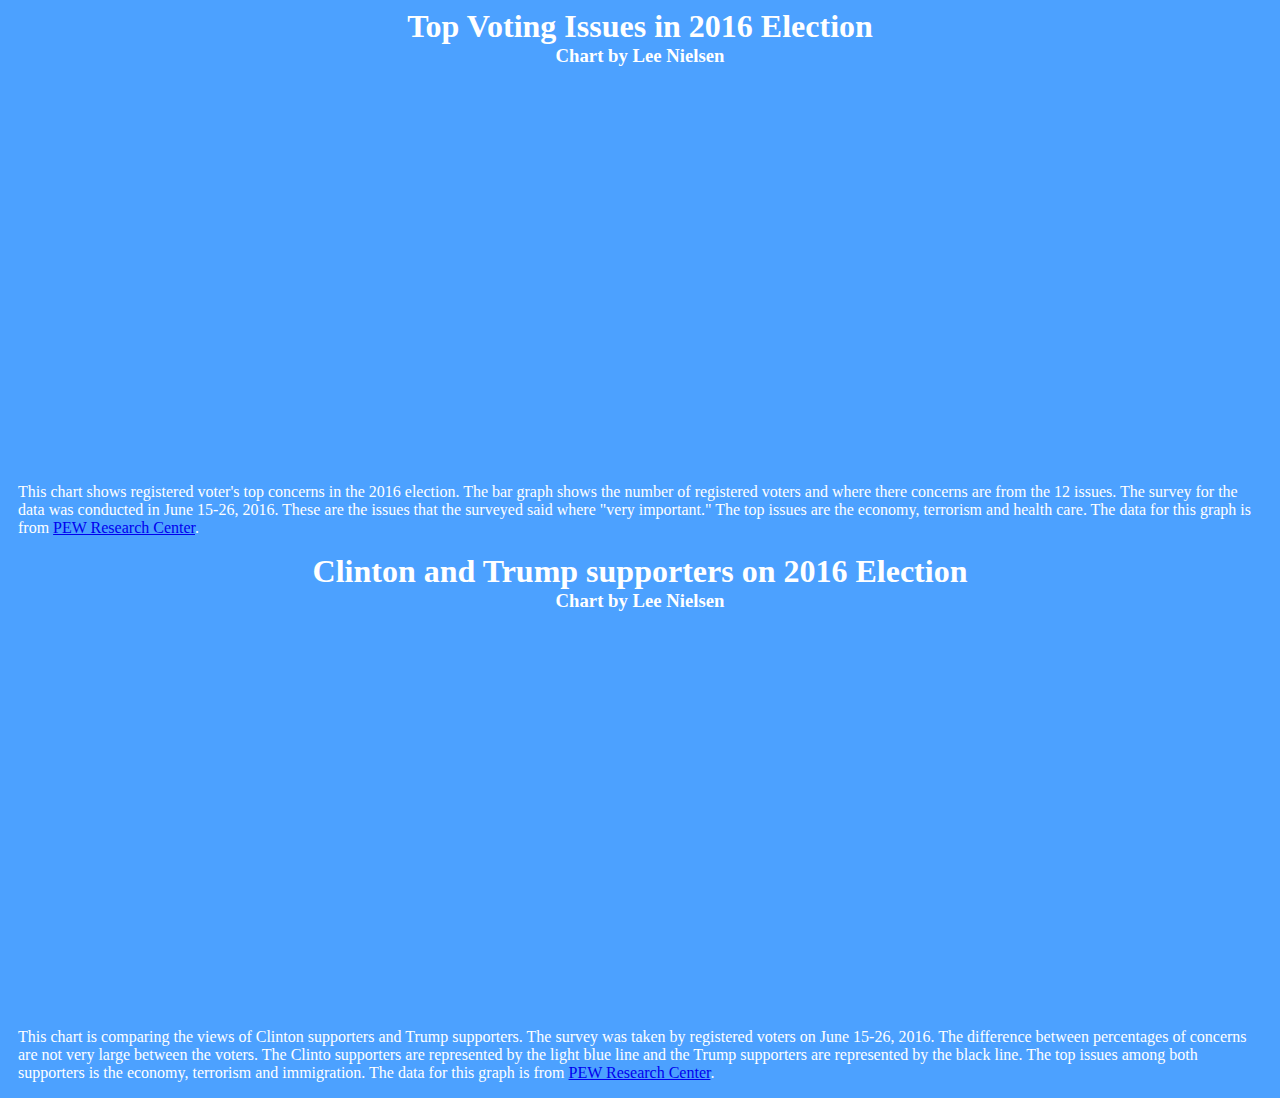
<file: index.html>
<!DOCTYPE html>
<html>
<head>
        <meta charset="utf-8">
        <meta name="viewport" content="width=device-width, initial-scale=1">
        <title>highcharts-assignment-8</title>

        <script src="https://ajax.googleapis.com/ajax/libs/jquery/2.2.4/jquery.min.js"> </script>

        <script
        src="https://code.highcharts.com/highcharts.js">
        </script>

        <script
        src="https://code.highcharts.com/modules/exporting.js">
        </script>

        <link rel="stylesheet" href="styles/style.css">
</head>
<body>

<h1>Top Voting Issues in 2016 Election</h1>
<h3>Chart by Lee Nielsen</h3>

<div id="container" style="min-width: 300px; height: 400px; margin: 0 auto;"></div>

<p>This chart shows registered voter's top concerns in the 2016 election. The bar graph shows the number of registered voters and where there concerns are from the 12 issues. The survey for the data was conducted in June 15-26, 2016. These are the issues that the surveyed said where "very important." The top issues are the economy, terrorism and health care. The data for this graph is from <a href="http://www.people-press.org/2016/07/07/4-top-voting-issues-in-2016-election/" target="_blank">PEW Research Center</a>.</p>

<script>
$(document).ready(function() {
    $('#container').highcharts({
      chart: {
                type: 'column'
            },
            title: {
                text: "Top Voting Issues in 2016 Election"

            },
      				subtitle: {
      		text: 'Source: <a href="http://www.peoplepress.org/2016/07/07/4-top-voting-issues-in-2016-election/">PewResearchCenter</a>'
            },
            xAxis: {
                type: 'category',
                labels: {
                    rotation: -45,
                    style: {
                        fontSize: '13px',
                        fontFamily: 'Verdana, sans-serif'
                    }
                }
            },
            yAxis: {
                min: 0,
                title: {
                    text: "Percentage of registered voters"
                }
            },
            legend: {
                enabled: false
            },
            tooltip: {
                pointFormat: 'Percentage in 2016: <b>{point.y:.1f} percent</b>'
            },
            series: [{
                name: "Percentage",
                data: [
                    ['Economy', 84],
                    ['Terrorism', 80],
                    ['Health Care', 74],
                    ['Gun Policy', 72],
                    ['Immigration', 70],
                    ['Social Security', 67],
                    ['Education', 66],
                    ['Supreme Court Appts', 65],
                    ['Racial, ethnic minorities', 63],
                    ['Trade Policy', 57],
                    ['Environment', 52],
                    ['Abortion', 45],

                ],
                dataLabels: {
                    enabled: true,
                    rotation: -90,
                    color: '#FFFFFF',
                    align: 'right',
                    format: '{point.y:.1f}', // one decimal
                    y: 10, // 10 pixels down from the top
                    style: {
                        fontSize: '13px',
                        fontFamily: 'Verdana, sans-serif'
                    }
                }
            }]
        });
    });
</script>


<h1>Clinton and Trump supporters on 2016 Election</h1>
<h3>Chart by Lee Nielsen</h3>

<div id="holder" style="min-width: 300px; height: 400px; margin: 0 auto;"></div>

<p>This chart is comparing the views of Clinton supporters and Trump supporters. The survey was taken by registered voters on June 15-26, 2016. The difference between percentages of concerns are not very large between the voters. The Clinto supporters are represented by the light blue line and the Trump supporters are represented by the black line. The top issues among both supporters is the economy, terrorism and immigration. The data for this graph is from <a href="http://www.people-press.org/2016/07/07/4-top-voting-issues-in-2016-election/" target="_blank">PEW Research Center</a>.</p>

<script>
$(document).ready(function() {
    $('#holder').highcharts({
    chart: {
      type: 'line'
    },
    title: {
      text: "Clinton and Trump supporters on 2016 Election Issues "
    },
    subtitle: {
      text: 'Source: <a href="http://www.peoplepress.org/2016/07/07/4-top-voting-issues-in-2016-election/">PewResearchCenter</a>'
    },
    xAxis: {
      categories: ['Economy', 'Terrorism', 'Immigration', 'Foreign Policy', 'Health Care', 'Supreme Court Appts', 'Gun Policy', 'Social Security', 'Trade Policy', 'Education', 'Racial, ethnic minorities', 'Abortion', 'Environment', 'Gay, lesbian, transgendered people']
    },
    yAxis: {
      title: {
        text: 'Percentage of registered voters'
      }
    },
    plotOptions: {
      line: {
        dataLabels: {
          enabled: true
        },
        enableMouseTracking: false
      }
    },
    series: [{
      name: 'Clinton',
      data: [80, 74, 65, 73, 77, 62, 74, 66, 52, 73, 79, 50]
    }, {
      name: 'Trump',
      data: [90, 89, 79, 79, 70, 71, 70, 68, 64, 58, 42, 41]
    }]
  });
});
</script>

</body>
</html>
</file>
<file: styles/style.css>
h1, h3 {
    margin: auto;
    font-family: 'Merriweather', Georgia, serif;
    text-align:center;
    position: relative;
}

body {
  background: #4CA1FF;
  color: #fff;
  float: center;
  text-align: left;
  position: relative;
  width: auto;
  padding-left: 10px;
  padding-right: 10px;
}

a:hover {
    color: #A14CFF;
}

aside a:link, aside a:visited, aside a:active {
    color: #6D28FF;
}

aside a:focus, aside a:hover {
    text-decoration: none;
    color: #333;
    background: #fafa7f;
}
</file>
